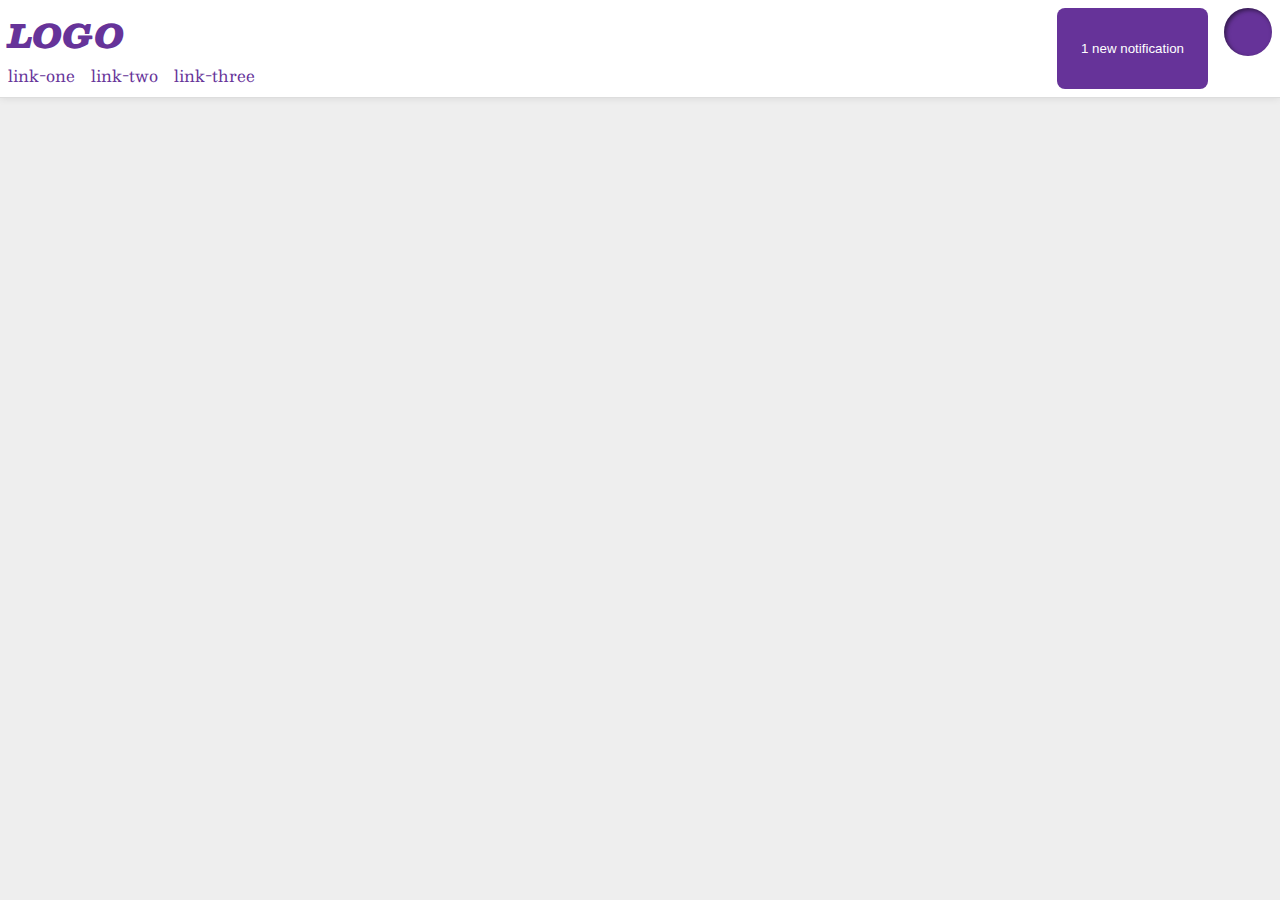
<file: flex/03-flex-header-2/index.html>
<!DOCTYPE html>
<html lang="en">

<head>
  <meta charset="UTF-8">
  <meta http-equiv="X-UA-Compatible" content="IE=edge">
  <meta name="viewport" content="width=device-width, initial-scale=1.0">
  <title>Flex Header 2</title>
  <link rel="stylesheet" href="style.css">
</head>

<body>
  <div class="header">
    <div class="leftBar">
      <div class="logo">
        LOGO
      </div>
      <ul class="links">
        <li><a href="https://google.com">link-one</a></li>
        <li><a href="https://google.com">link-two</a></li>
        <li><a href="https://google.com">link-three</a></li>
      </ul>
    </div>
    <div class="rightBar">
      <button class="notifications">
        1 new notification
      </button>
      <div class="profile-image"></div>
    </div>
  </div>
</body>

</html>
</file>
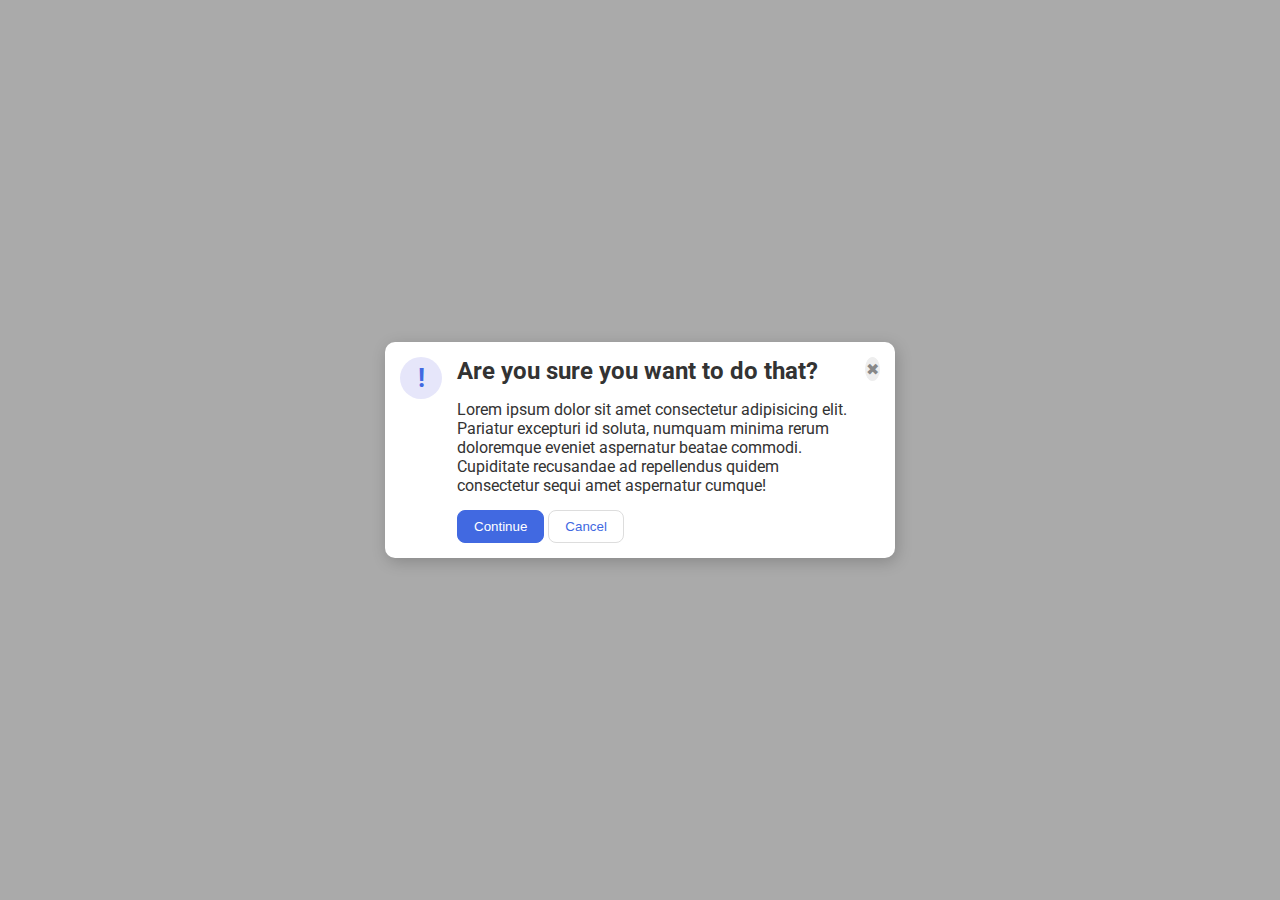
<file: flex/05-flex-modal/index.html>
<!DOCTYPE html>
<html lang="en">

<head>
  <meta charset="UTF-8">
  <meta http-equiv="X-UA-Compatible" content="IE=edge">
  <meta name="viewport" content="width=device-width, initial-scale=1.0">
  <link rel="stylesheet" href="style.css">
  <title>Modal</title>
</head>

<body>
  <div class="modal">
    <div class="icon">!</div>
    <div class="warning-info">
      <h2 class="header">Are you sure you want to do that?</h2>
      <div class="text">Lorem ipsum dolor sit amet consectetur adipisicing elit. Pariatur excepturi id soluta, numquam
        minima rerum doloremque eveniet aspernatur beatae commodi. Cupiditate recusandae ad repellendus quidem
        consectetur sequi amet aspernatur cumque!</div>
      <div class="choice-buttons">
        <button class="continue">Continue</button>
        <button class="cancel">Cancel</button>
      </div>
    </div>
    <button class="close-button">✖</button>
  </div>
</body>

</html>
</file>
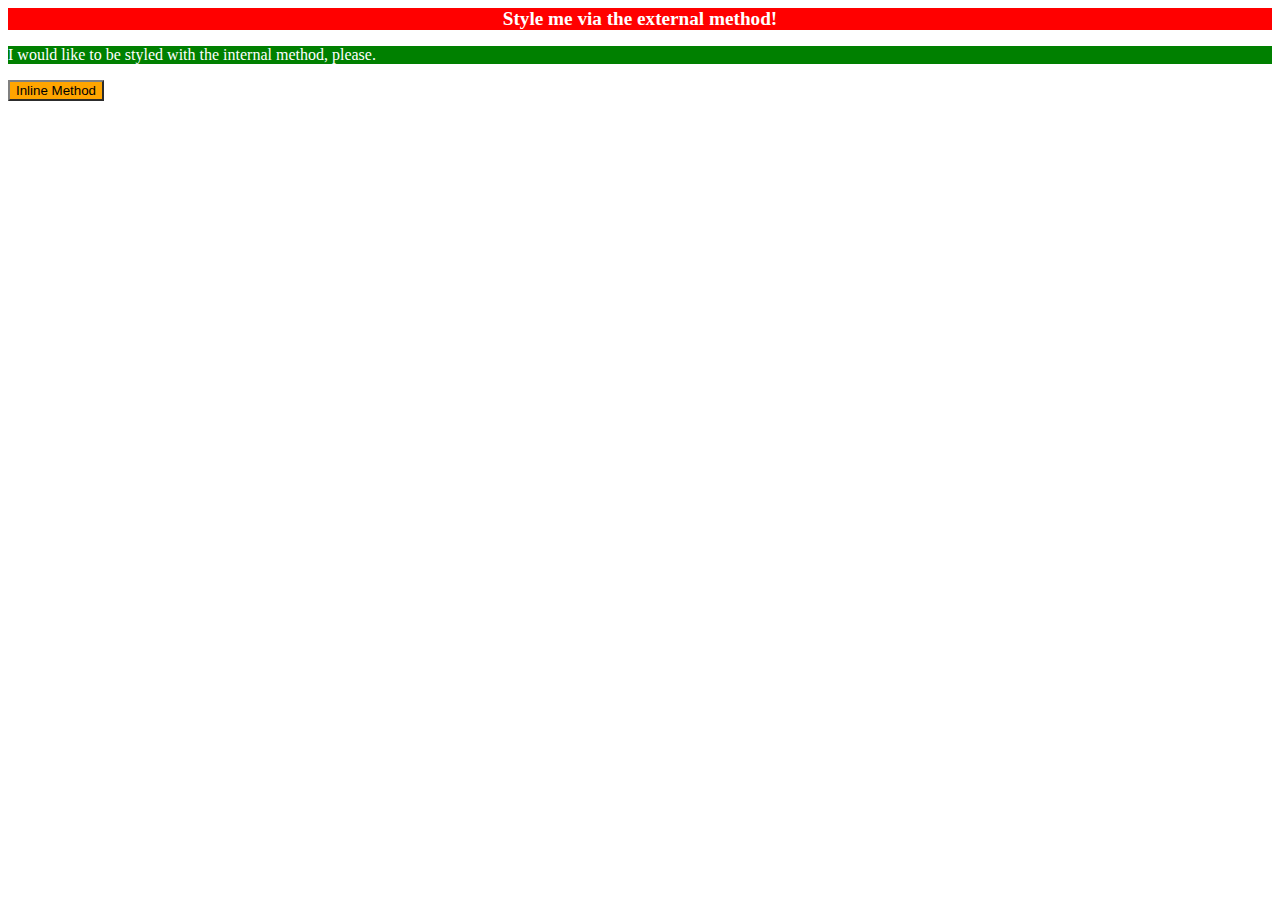
<file: foundations/01-css-methods/index.html>
<!DOCTYPE html>
<html lang="en">
  <head>
    <meta charset="UTF-8">
    <meta http-equiv="X-UA-Compatible" content="IE=edge">
    <meta name="viewport" content="width=device-width, initial-scale=1.0">
    <title>Methods for Adding CSS</title>
    <style>
      p {
        color: white;
        background-color: green;
      }
    </style>
    <link rel="stylesheet" href="style.css">
  </head>
  <body>
    <div>Style me via the external method!</div>
    <p>I would like to be styled with the internal method, please.</p>
    <button style="background-color: orange; border-color: grey;">Inline Method</button>
  </body>
</html>
</file>
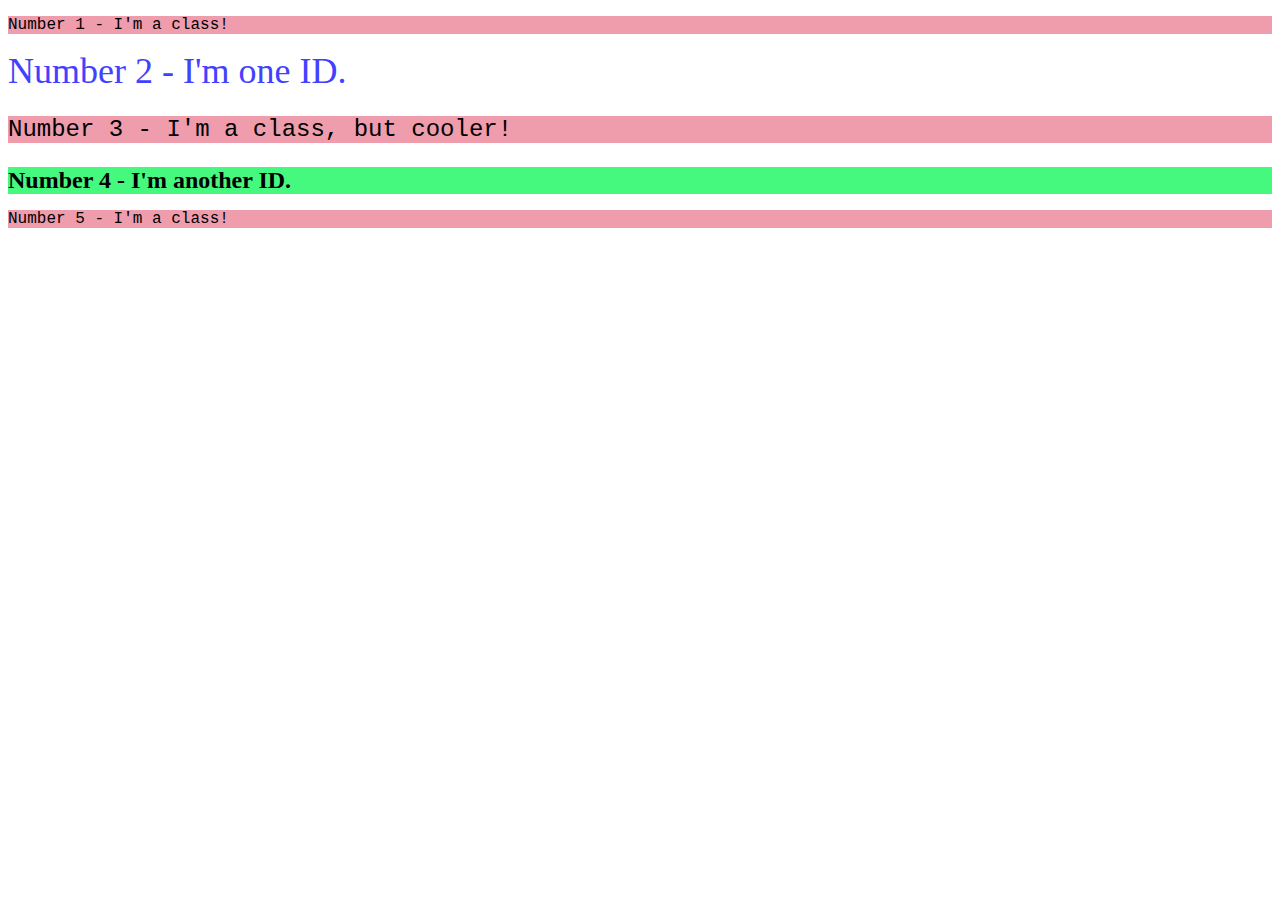
<file: foundations/02-class-id-selectors/index.html>
<!DOCTYPE html>
<html lang="en">
  <head>
    <meta charset="UTF-8">
    <meta http-equiv="X-UA-Compatible" content="IE=edge">
    <meta name="viewport" content="width=device-width, initial-scale=1.0">
    <title>Class and ID Selectors</title>
    <link rel="stylesheet" href="style.css">
  </head>
  <body>
    <p class="odd">Number 1 - I'm a class!</p>
    <div id="second">Number 2 - I'm one ID.</div>
    <p class="odd bigger-font">Number 3 - I'm a class, but cooler!</p>
    <div id="fourth" class="bigger-font">Number 4 - I'm another ID.</div>
    <p class="odd">Number 5 - I'm a class!</p>
  </body>
</html>
</file>
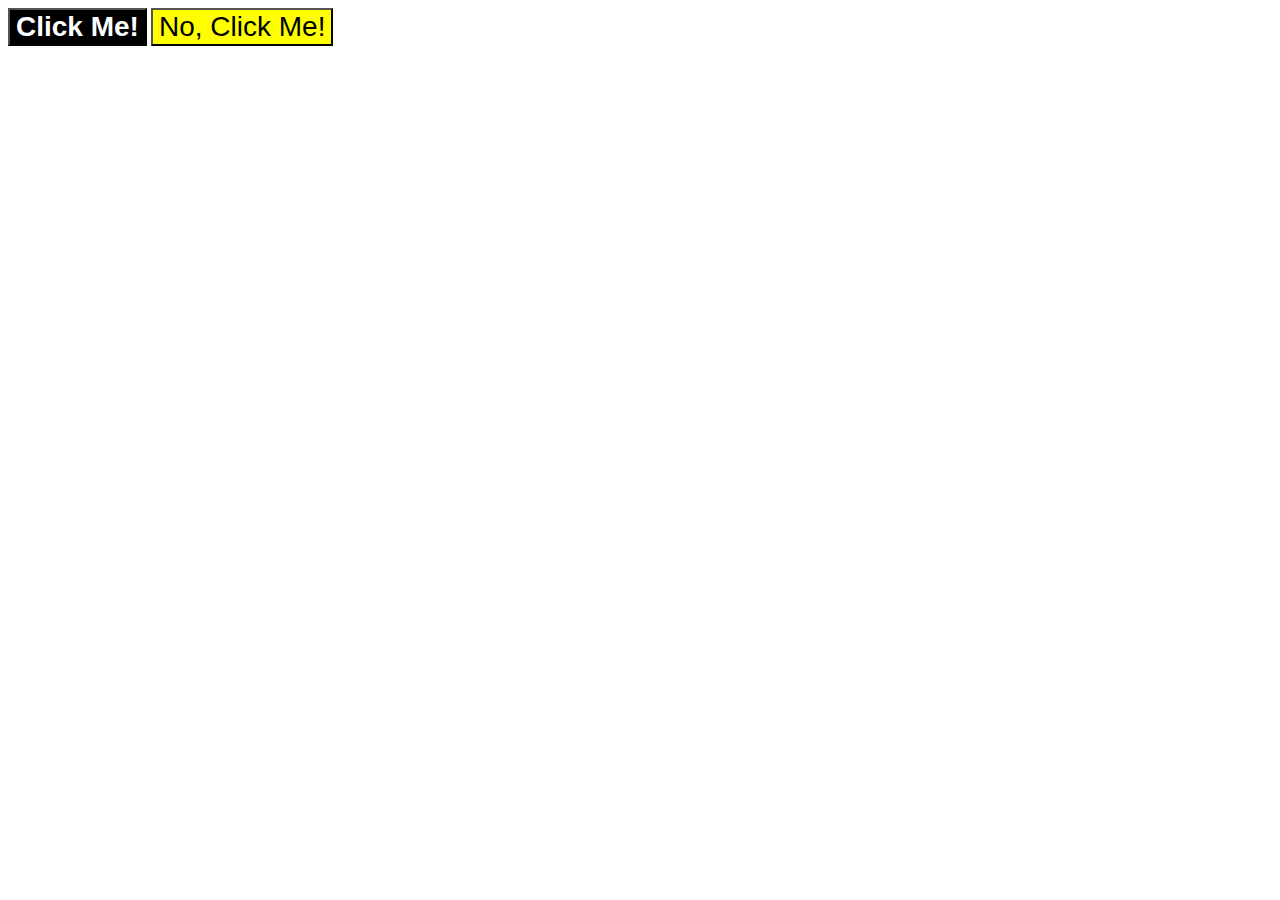
<file: foundations/03-grouping-selectors/index.html>
<!DOCTYPE html>
<html lang="en">
  <head>
    <meta charset="UTF-8">
    <meta http-equiv="X-UA-Compatible" content="IE=edge">
    <meta name="viewport" content="width=device-width, initial-scale=1.0">
    <title>Grouping Selectors</title>
    <link rel="stylesheet" href="style.css">
  </head>
  <body>
    <button class="button lefty">Click Me!</button>
    <button class="button righty">No, Click Me!</button>
  </body>
</html>
</file>
<file: flex/03-flex-header-2/style.css>
/* this is some magical font-importing.  
you'll learn about it later. */
@import url('https://fonts.googleapis.com/css2?family=Besley:ital,wght@0,400;1,900&display=swap');

body {
  margin: 0;
  background: #eee;
  font-family: Besley, serif;
}

.header {
  background: white;
  border-bottom: 1px solid #ddd;
  box-shadow: 0 0 8px rgba(0,0,0,.1);

  display: flex;
  /* align-items: center; */
  justify-content: space-between;
  padding: 8px;
  /* gap: 16px; */
}

.profile-image {
  background: rebeccapurple;
  box-shadow: inset 2px 2px 4px rgba(0,0,0,.5);
  border-radius: 50%;
  width: 48px;
  height: 48px;
}

.logo {
  color: rebeccapurple;
  font-size: 32px;
  font-weight: 900;
  font-style: italic;
}

.links {
  display: flex;
  gap: 16px;
  margin: 0px;
  padding: 0px;
}

.rightBar {
  display: flex;
  gap: 16px;
  margin-left: auto;
}

button {
  border: none;
  border-radius: 8px;
  background: rebeccapurple;
  color: white;
  padding: 8px 24px;
}

a {
  /* this removes the line under our links */
  text-decoration: none;
  color: rebeccapurple;
}

ul {
  list-style-type: none;
}
</file>
<file: flex/05-flex-modal/style.css>
@import url('https://fonts.googleapis.com/css2?family=Roboto:wght@400;700&display=swap');

html, body {
  height: 100%;
}

body {
  font-family: Roboto, sans-serif;
  margin: 0;
  background: #aaa;
  color: #333;
  /* I'll give you this one for free lol */
  display: flex;
  align-items: center;
  justify-content: center;
}

.modal {
  background: white;
  width: 480px;
  border-radius: 10px;
  box-shadow: 2px 4px 16px rgba(0,0,0,.2);
  padding: 15px;
  gap: 15px;
  display: flex;
  justify-content: space-between;
  align-items: start;
  
}

.warning-info {
  display: flex;
  flex-direction: column;
  row-gap: 15px;
}

.header {
  margin: 0px;
  border: 0px;
}

.icon {
  color: royalblue;
  font-size: 26px;
  font-weight: 700;
  background: lavender;
  width: 42px;
  height: 42px;
  border-radius: 50%;
  display: flex;
  align-items: center;
  justify-content: center;

  flex-shrink: 0;
}

.close-button {
  background: #eee;
  border-radius: 50%;
  color: #888;
  font-weight: 400;
  font-size: 16px;
  height: 24px;
  width: 24px;
  display: flex;
  align-items: center;
  justify-content: center;
  border: 1px solid #eee;
  padding: 0;
}

button {
  cursor: pointer;
  padding: 8px 16px;
  border-radius: 8px;
}

button.continue {
  background: royalblue;
  border: 1px solid royalblue;
  color: white;
}

button.cancel {
  background: white;
  border: 1px solid #ddd;
  color: royalblue;
}
</file>
<file: foundations/01-css-methods/style.css>
div {
    color: white;
    background-color: red;
    font-weight: bold;
    font-size: larger;
    text-align: center;
}
</file>
<file: foundations/02-class-id-selectors/style.css>
.odd {
    font-family: 'Courier New', 'Verdana', 'DejaVu Sans', sans-serif;
    background-color: rgb(239, 156, 172);
}

.bigger-font {
    font-size: 24px;
}

#second {
    color: rgb(65, 65, 254);
    font-size: 36px;
}

#fourth {
    background-color: rgb(69, 249, 126);
    font-weight: bold;
}
</file>
<file: foundations/03-grouping-selectors/style.css>
.button {
    font-family: 'Helvetica', 'Times New Roman', sans-serif;
    font-size: 28px;
}

.lefty {
    color: white;
    background-color: black;
    font-weight: bold;
}

.righty {
    background-color: yellow;
}
</file>
